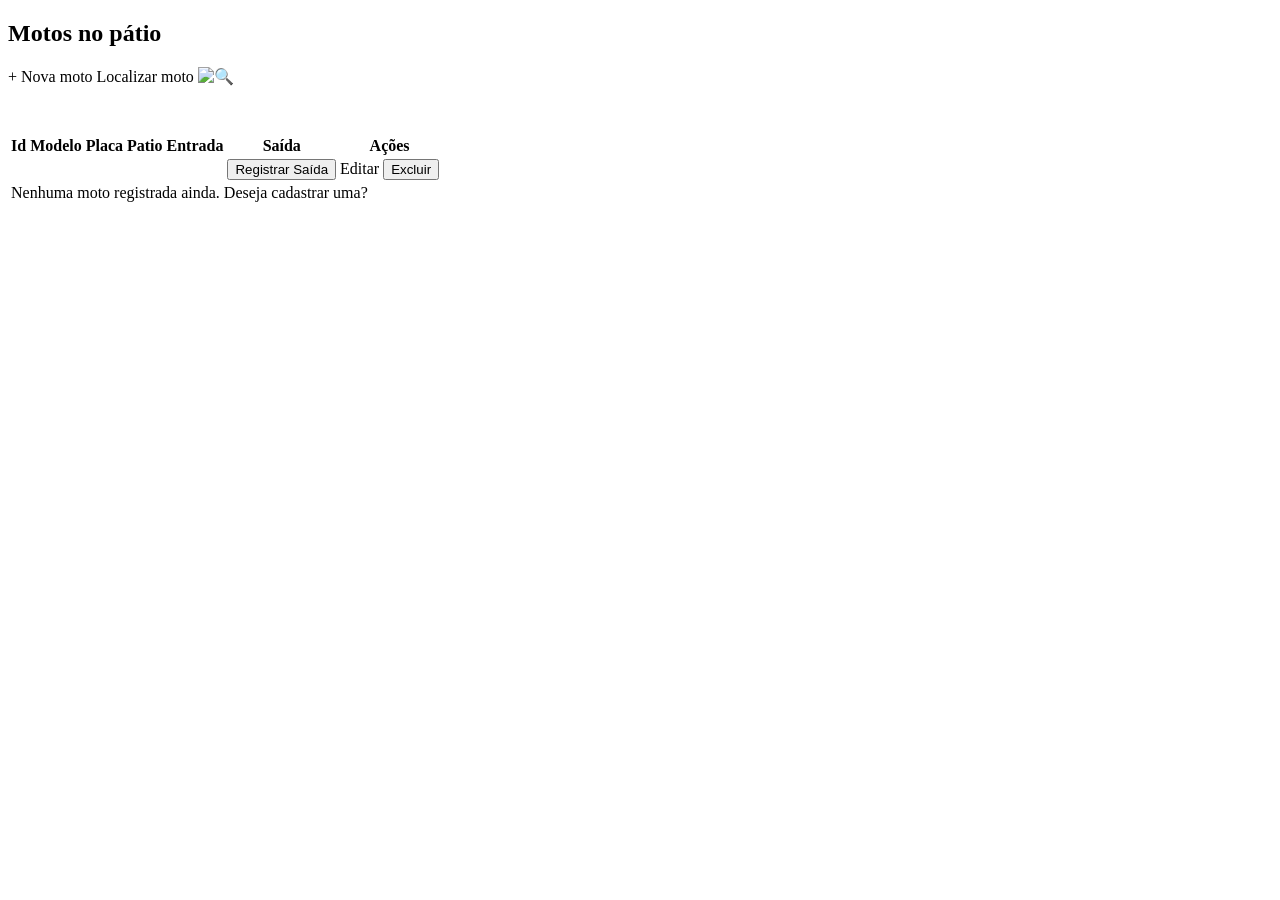
<file: target/classes/templates/index.html>
<!DOCTYPE html>
<html lang="pt-br" xmlns:th="http://www.thymeleaf.org">
<head>
    <meta charset="UTF-8" />
    <title>UWBike</title>
    <link rel="stylesheet" th:href="@{/css/style.css}" />
    <meta name="viewport" content="width=device-width, initial-scale=1" />
</head>
<body>
<div th:replace="fragments/header :: headerFragment"></div>
<section class="funcBody">

    <h1 >Motos no pátio</h1>
    <div style="margin-bottom: 3em; margin-top: 20px">
        <a th:href="@{/moto/novo}" class="btn-primary">+ Nova moto</a>


        <a th:href="@{/calcular}" class="btn-secondary">Localizar moto <img th:src="@{/images/lupa.png}" alt="🔍"></a>
    </div>

        <table class="table" >
            <thead>
            <tr>
                <th>Id</th>
                <th>Modelo</th>
                <th>Placa</th>
                <th>Patio</th>
                <th>Entrada</th>
                <th>Saída</th>
                <th>Ações</th>
            </tr>
            </thead>
            <tbody>

            <tr th:each="motoPatio : ${motosPatio}">
                <td th:text="${motoPatio.moto.id_moto}"></td>
                <td th:text="${motoPatio.moto.modelo}"></td>
                <td th:text="${motoPatio.moto.placa}"></td>
                <td th:text="${motoPatio.patio.logradouro}"></td>
                <td th:text="${#temporals.format(motoPatio.dataHoraEntrada, 'dd/MM/yyyy HH:mm')}"></td>
                <td>
                    <span th:if="${motoPatio.dataHoraSaida != null}"
                          th:text="${#temporals.format(motoPatio.dataHoraSaida, 'dd/MM/yyyy HH:mm')}"></span>
                    <form th:if="${motoPatio.dataHoraSaida == null}"
                          th:action="@{'/moto/' + ${motoPatio.moto.id_moto} + '/saida'}"
                          method="post" style="display:inline;">
                        <button type="submit" class="btn-primary">Registrar Saída</button>
                    </form>
                </td>
                <td class="actions">
                    <a th:href="@{'/moto/' + ${motoPatio.moto.id_moto} + '/editar'}" class="btn-outline">Editar</a>
                    <form th:action="@{'/moto/' + ${motoPatio.moto.id_moto} + '/excluir'}" method="post"
                          onsubmit="return confirm('Confirmar exclusão?');" style="display:inline;">
                        <button type="submit" class="btn-danger">Excluir</button>
                    </form>
                </td>
            </tr>

            <tr th:if="${#lists.isEmpty(motosPatio)}">
                <td colspan="7" class="muted">Nenhuma moto registrada ainda. Deseja cadastrar uma?</td>
            </tr>

            </tbody>
        </table>

</section>
<div th:replace="fragments/footer :: footerFragment"></div>
</body>
</html>
</file>
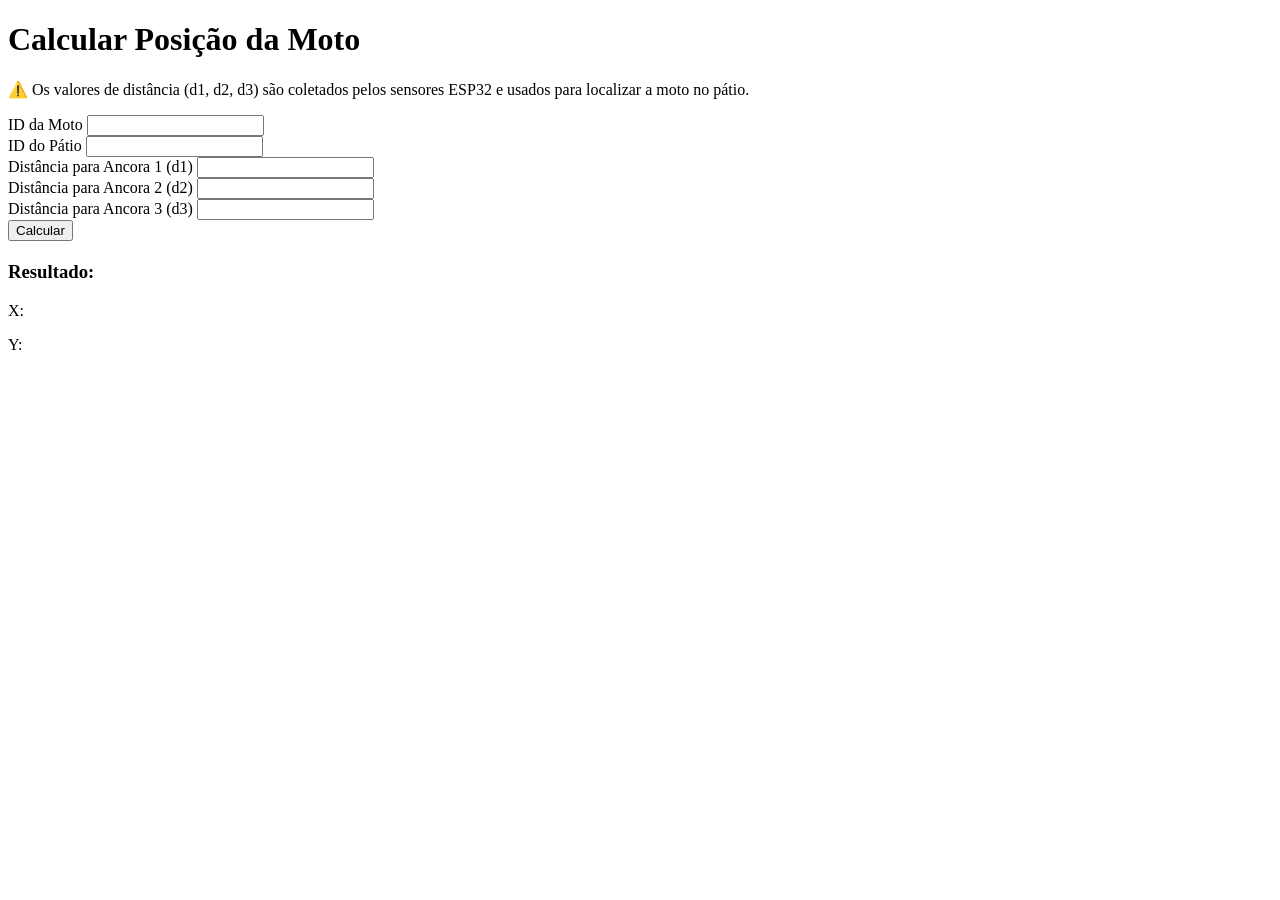
<file: target/classes/templates/achar-moto.html>
<!DOCTYPE html>
<html lang="pt-br" xmlns:th="http://www.thymeleaf.org">
<head>
    <meta charset="UTF-8">
    <title>Trilateração da Moto</title>
    <link rel="stylesheet" th:href="@{/css/style.css}" />
</head>
<body>
<div th:replace="fragments/header :: headerFragment"></div>

<main class="funcBody">
    <h1>Calcular Posição da Moto</h1>
    <div class="info">
        <p>⚠️ Os valores de distância (d1, d2, d3) são coletados pelos sensores ESP32 e usados para localizar a moto no pátio.</p>
    </div>
    <div class="card" style="width: 400px;">
        <form th:action="@{/calcular}" method="post" class="form">
            <div class="field">
                <label for="motoId">ID da Moto</label>
                <input type="text" id="motoId" name="motoId" th:value="${motoId}" required>
            </div>

            <div class="field">
                <label for="patioId">ID do Pátio</label>
                <input type="text" id="patioId" name="patioId" th:value="${patioId}" required>
            </div>

            <div class="field">
                <label for="d1">Distância para Ancora 1 (d1)</label>
                <input type="text" step="0.01" id="d1" name="d1" th:value="${d1}" required>
            </div>

            <div class="field">
                <label for="d2">Distância para Ancora 2 (d2)</label>
                <input type="text" step="0.01" id="d2" name="d2" th:value="${d2}" required>
            </div>

            <div class="field">
                <label for="d3">Distância para Ancora 3 (d3)</label>
                <input type="text" step="0.01" id="d3" name="d3" th:value="${d3}" required>
            </div>

            <div class="actions">
                <button type="submit" class="btn-primary">Calcular</button>
            </div>
        </form>

        <div th:if="${resultado != null}" style="margin-top: 20px;">
            <h3>Resultado:</h3>
            <p>X: <span th:text="${resultado.posicaoX}"></span></p>
            <p>Y: <span th:text="${resultado.posicaoY}"></span></p>
        </div>

        <div th:if="${erro != null}" style="margin-top: 20px; color: red;">
            <p th:text="${erro}"></p>
        </div>
    </div>
</main>

<div th:replace="fragments/footer :: footerFragment"></div>
</body>
</html>
</file>
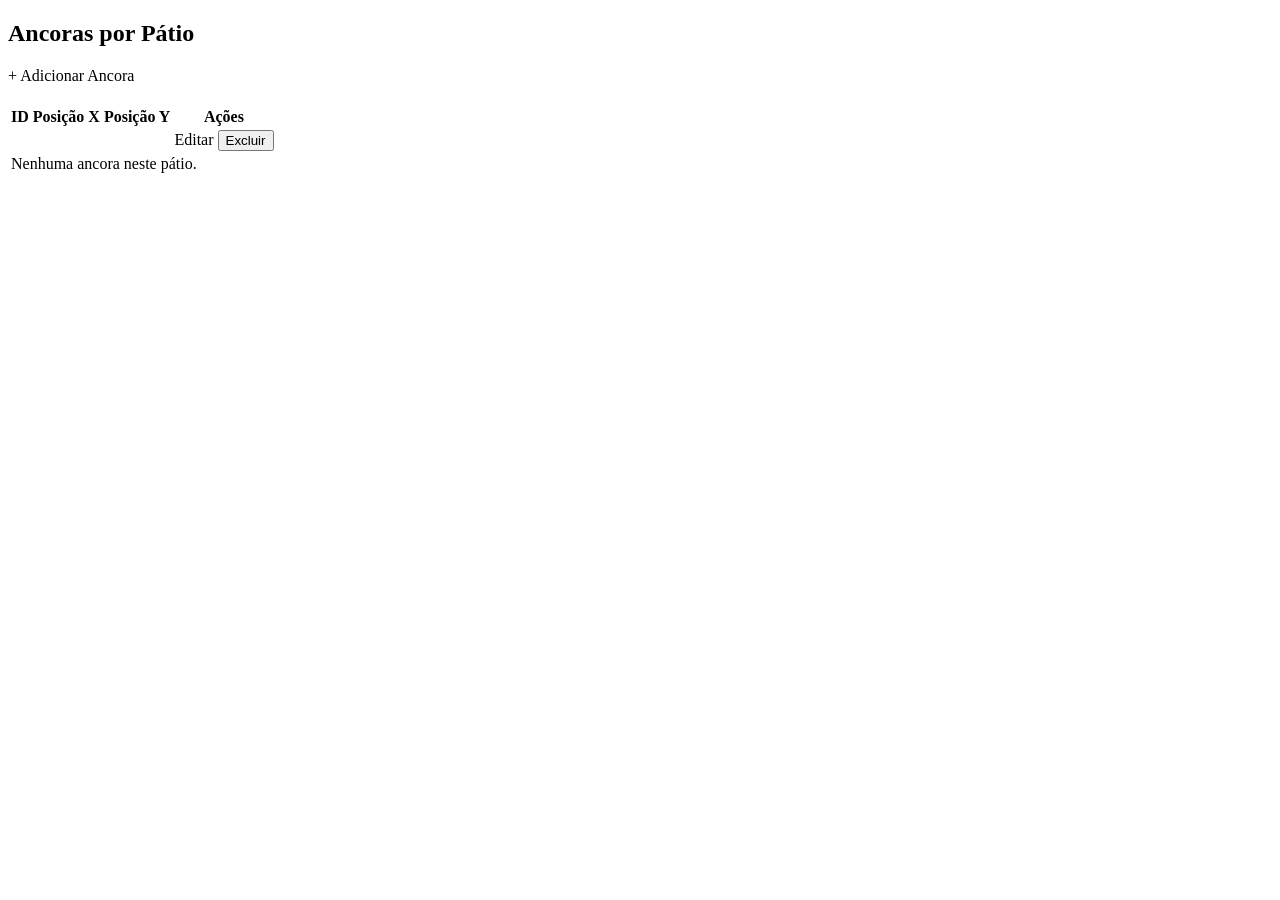
<file: target/classes/templates/ancoras.html>
<!DOCTYPE html>
<html xmlns:th="http://www.thymeleaf.org">
<head>
    <meta charset="UTF-8">
    <title>Ancoras por Pátio</title>
    <link rel="stylesheet" th:href="@{/css/style.css}">
</head>
<body>
<div th:replace="fragments/header :: headerFragment"></div>

<section class="funcBody">

    <h1>Ancoras por Pátio</h1>

    <div style="margin-bottom: 20px; margin-top: 20px">
        <a th:href="@{/ancora/cadastrar}" class="btn-secondary">
            + Adicionar Ancora
        </a>
    </div>

    <div th:each="patio : ${patios}" >
        <h2 th:text="'Pátio: ' + ${patio.logradouro}"></h2>

        <table class="table">
            <thead>
            <tr>
                <th>ID</th>
                <th>Posição X</th>
                <th>Posição Y</th>
                <th>Ações</th>
            </tr>
            </thead>
            <tbody>
            <tr th:each="ancora : ${patio.ancoras}">
                <td th:text="${ancora.id}"></td>
                <td th:text="${ancora.x}"></td>
                <td th:text="${ancora.y}"></td>
                <td>
                    <a th:href="@{'/ancora/' + ${ancora.id} + '/editar'}" class="btn-outline">Editar</a>
                    <form th:action="@{'/ancora/' + ${ancora.id} + '/remover'}" method="get"
                          onsubmit="return confirm('Confirmar exclusão?');" style="display:inline; color: #fff">
                        <button type="submit" class="btn-danger">Excluir</button>
                    </form>
                </td>
            </tr>
            <tr th:if="${#lists.isEmpty(patio.ancoras)}">
                <td colspan="4">Nenhuma ancora neste pátio.</td>
            </tr>
            </tbody>
        </table>
    </div>
</section>

<div th:replace="fragments/footer :: footerFragment"></div>
</body>
</html>
</file>
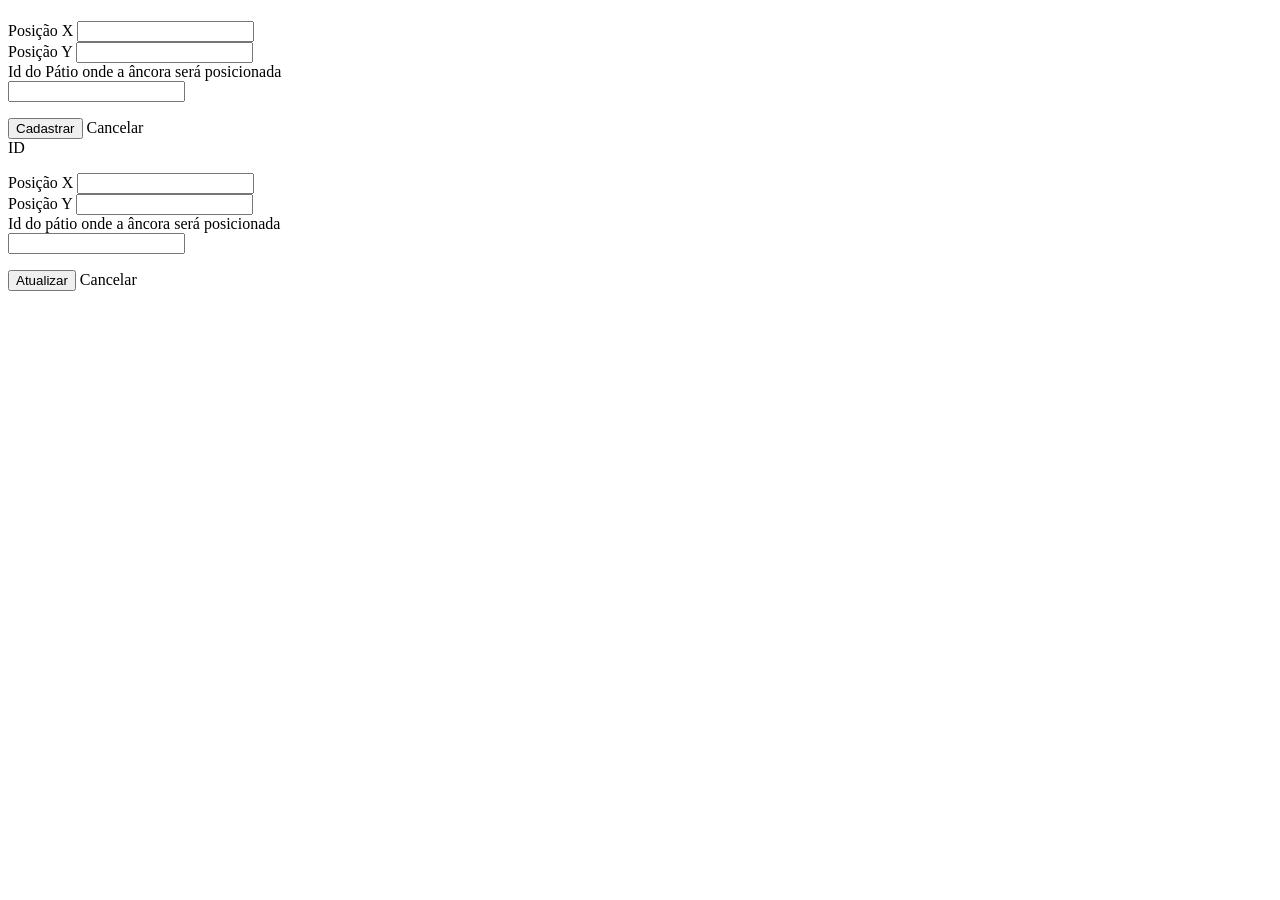
<file: target/classes/templates/formulario-ancora.html>
<!DOCTYPE html>
<html lang="pt-br" xmlns:th="http://www.thymeleaf.org">
<head>
    <meta charset="UTF-8" />
    <title>Cadastro de Ancora</title>
    <link rel="stylesheet" th:href="@{/css/style.css}" />
    <meta name="viewport" content="width=device-width, initial-scale=1" />
</head>
<body>
<div th:replace="fragments/header :: headerFragment"></div>

<main class="funcBody">
    <h1 th:text="${acao == 'cadastrar' ? 'Cadastrar Ancora' : 'Editar Ancora'}"></h1>

    <div class="card" style="width: 400px;">


        <form th:if="${acao == 'cadastrar'}"
              th:action="@{/ancora/salvar}" th:object="${ancora}" method="post" class="form">

            <div class="field">
                <label>Posição X</label>
                <input type="number" th:field="*{x}" step="0.01" required />
            </div>

            <div class="field">
                <label>Posição Y</label>
                <input type="number" th:field="*{y}" step="0.01" required />
            </div>


            <div class="field">
                <label for="idPatio">Id do Pátio onde a âncora será posicionada</label>
                <input type="number" id="idPatio" th:field="*{idPatio}" required />
            </div>

            <div class="actions" style="margin-top: 1em;">
                <button type="submit" class="btn-primary">Cadastrar</button>
                <a th:href="@{/ancora/listar}" class="btn-outline">Cancelar</a>
            </div>
        </form>


        <form th:if="${acao == 'editar'}"
              th:action="@{'/ancora/' + ${ancora.id} + '/atualizar'}"
              th:object="${ancora}" method="post" class="form">

            <div class="field">
                <label>ID</label>
                <p th:text="${ancora.id}"></p>
            </div>

            <div class="field">
                <label>Posição X</label>
                <input type="number" th:field="*{x}" step="0.01" required />
            </div>

            <div class="field">
                <label>Posição Y</label>
                <input type="number" th:field="*{y}" step="0.01" required />
            </div>

            <div class="field">
                <label>Id do pátio onde a âncora será posicionada</label>
                <input type="text" th:field="*{patio.idPatio}" maxlength="50" required />
            </div>

            <div class="actions" style="margin-top: 1em;">
                <button type="submit" class="btn-primary">Atualizar</button>
                <a th:href="@{/ancora/listar}" class="btn-outline">Cancelar</a>
            </div>
        </form>

    </div>
</main>

<div th:replace="fragments/footer :: footerFragment"></div>
</body>
</html>
</file>
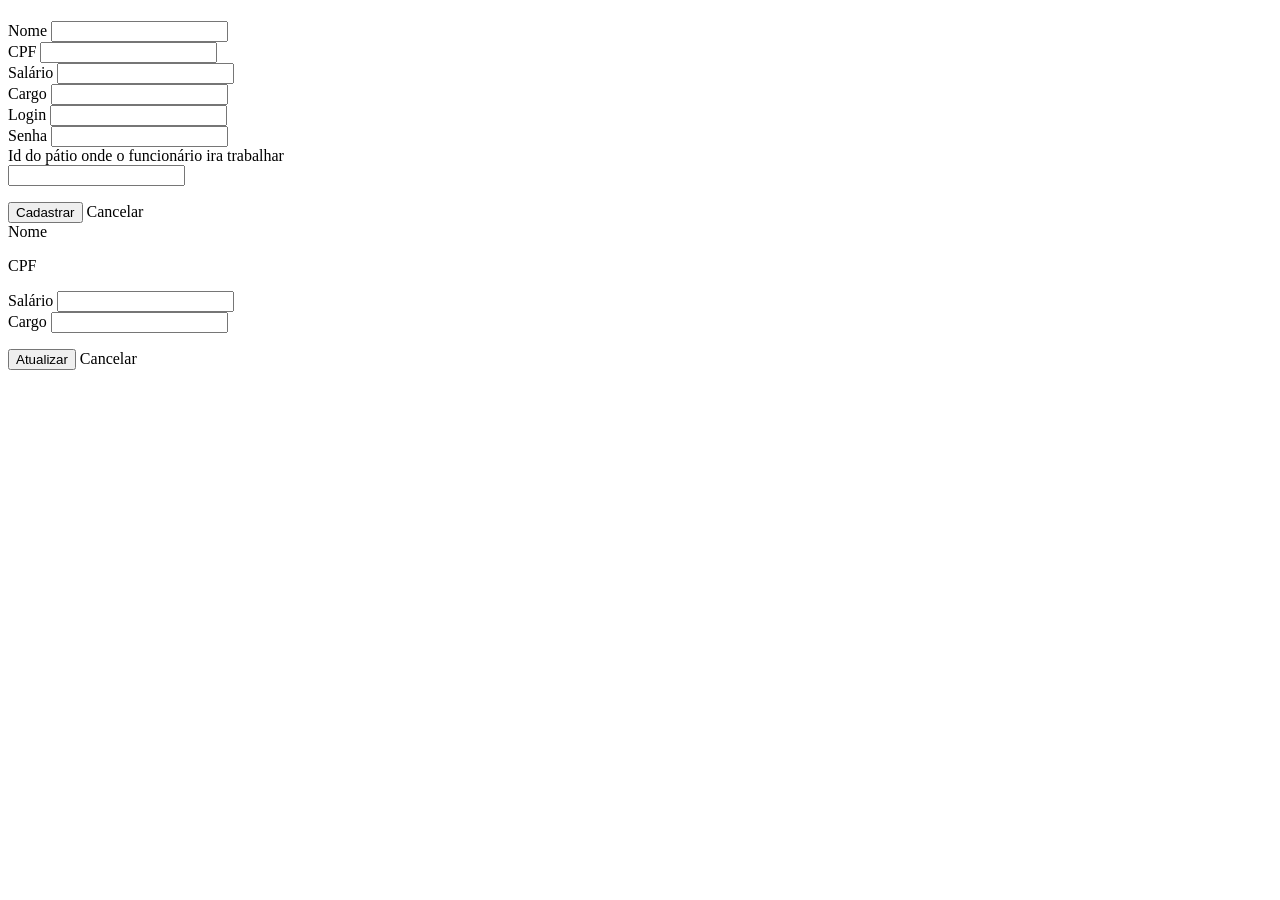
<file: target/classes/templates/formulario-funcionario.html>
<!DOCTYPE html>
<html lang="pt-br" xmlns:th="http://www.thymeleaf.org">
<head>
    <meta charset="UTF-8" />
    <title>Cadastro de Funcionário</title>
    <link rel="stylesheet" th:href="@{/css/style.css}" />
    <meta name="viewport" content="width=device-width, initial-scale=1" />
</head>
<body>
<div th:replace="fragments/header :: headerFragment"></div>

<main class="funcBody">
    <h1 th:text="${funcionario instanceof T(br.com.UWBike.model.Funcionario) ? 'Editar Funcionário' : 'Cadastrar Funcionário'}"></h1>

    <div class="card" style="width: 400px;">

        <form th:action="@{/funcionario/salvar}" th:object="${funcionario}" method="post" class="form"
              th:if="${funcionario instanceof T(br.com.UWBike.dto.FuncionarioRequestDto)}">


            <div class="field">
                <label for="nomeFunc">Nome</label>
                <input type="text" id="nomeFunc" th:field="*{nomeFunc}" maxlength="150" required />
            </div>

            <div class="field">
                <label for="cpf">CPF</label>
                <input type="text" id="cpf" th:field="*{cpf}" maxlength="30" required />
            </div>

            <div class="field">
                <label for="salario">Salário</label>
                <input type="number" id="salario" th:field="*{salario}" step="0.01" required />
            </div>

            <div class="field">
                <label for="cargo">Cargo</label>
                <input type="text" id="cargo" th:field="*{cargo}" maxlength="50" required />
            </div>

            <div class="field">
                <label for="login">Login</label>
                <input type="text" id="login" th:field="*{login.login}" maxlength="50" required />
            </div>

            <div class="field">
                <label for="senha">Senha</label>
                <input type="password" id="senha" th:field="*{login.senha}" maxlength="90" required />
            </div>

            <div class="field">
                <label for="patio">Id do pátio onde o funcionário ira trabalhar</label>
                <input type="text" id="patio" th:field="*{idPatio}" maxlength="50" required />
            </div>
            <div class="actions" style="margin-top: 1em;">
                <button type="submit" class="btn-primary">Cadastrar</button>
                <a th:href="@{/funcionario/funcionarios}" class="btn-outline">Cancelar</a>
            </div>

        </form>


        <form th:if="${funcionario instanceof T(br.com.UWBike.model.Funcionario)}"
              th:action="@{'/funcionario/' + ${funcionario.idFuncionario} + '/atualizar'}"
              th:object="${funcionario}" method="post" class="form">

            <div class="field">
                <label>Nome</label>
                <p th:text="${funcionario.nomeFunc}"></p>
            </div>

            <div class="field">
                <label>CPF</label>
                <p th:text="${funcionario.cpf}"></p>
            </div>

            <div class="field">
                <label for="salario">Salário</label>
                <input type="number" id="salarioAchado" th:field="*{salario}" step="0.01" required />
            </div>

            <div class="field">
                <label for="cargo">Cargo</label>
                <input type="text" id="cargoAchado" th:field="*{cargo}" maxlength="50" required />
            </div>


            <div class="actions" style="margin-top: 1em;">
                <button type="submit" class="btn-primary">Atualizar</button>
                <a th:href="@{/funcionario/funcionarios}" class="btn-outline">Cancelar</a>
            </div>

        </form>

    </div>
</main>

<div th:replace="fragments/footer :: footerFragment"></div>
</body>
</html>
</file>
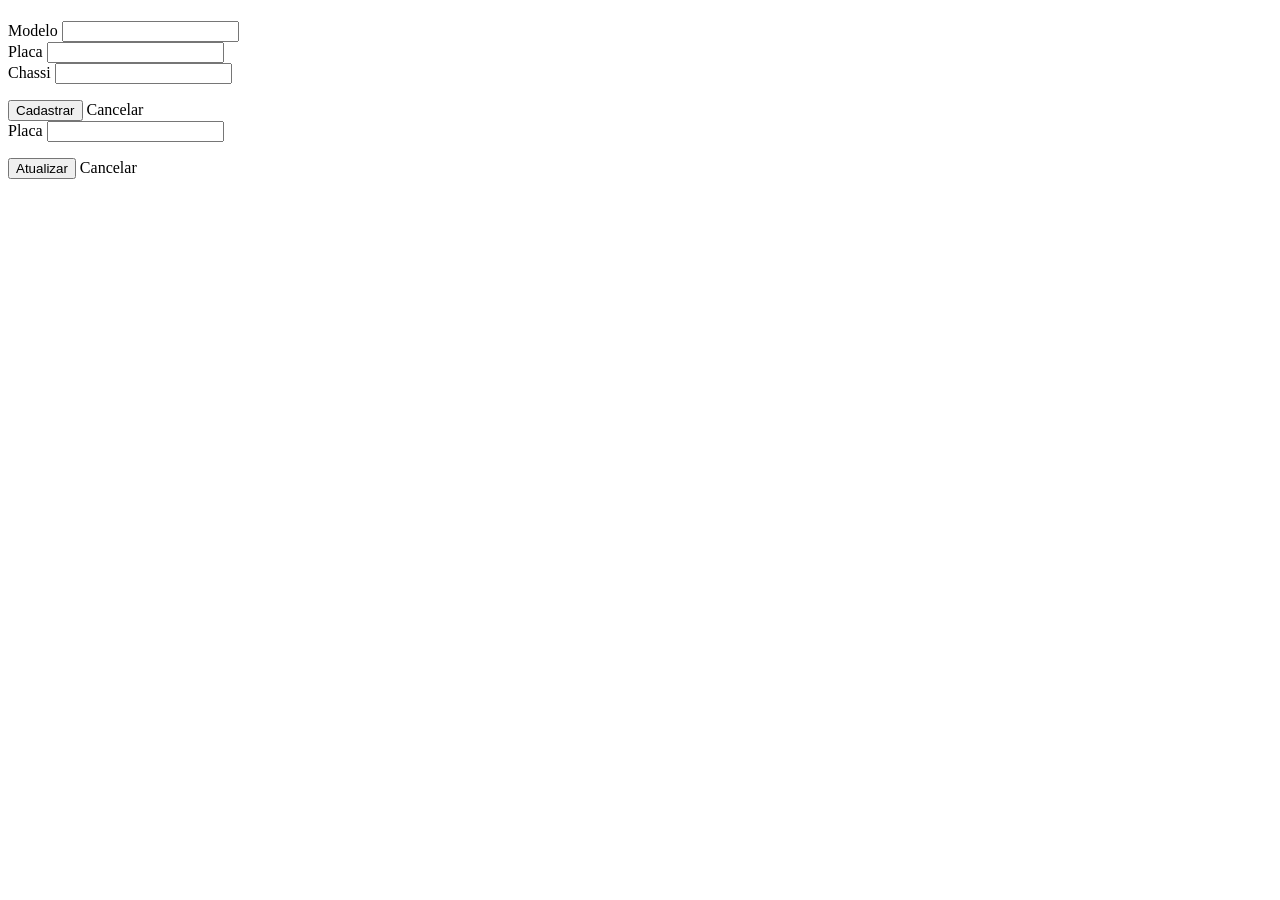
<file: target/classes/templates/formulario-moto.html>
<!DOCTYPE html>
<html lang="pt-br" xmlns:th="http://www.thymeleaf.org">
<head>
    <meta charset="UTF-8" />
    <title>Cadastro de Moto</title>
    <link rel="stylesheet" th:href="@{/css/style.css}" />
    <meta name="viewport" content="width=device-width, initial-scale=1" />
</head>
<body>
<div th:replace="fragments/header :: headerFragment"></div>

<main class="funcBody">
    <h1 th:text="${moto.id_moto == 0 ? 'Cadastrar Moto' : 'Editar Moto'}"></h1>

    <div class="card" style="width: 400px;">

        <form th:if="${moto.id_moto == 0}"
              class="form"
              th:action="@{/moto/salvar}"
              th:object="${moto}" method="post">

            <div class="field">
                <label for="modeloNovo">Modelo</label>
                <input type="text" id="modeloNovo" th:field="*{modelo}" maxlength="100" required />
            </div>

            <div class="field">
                <label for="placaNovo">Placa</label>
                <input type="text" id="placaNovo" th:field="*{placa}" maxlength="10" required />
            </div>

            <div class="field">
                <label for="chassiNovo">Chassi</label>
                <input type="text" id="chassiNovo" th:field="*{chassi}" maxlength="30" required />
            </div>

            <div class="actions" style="margin-top: 1em;">
                <button type="submit" class="btn-primary">Cadastrar</button>
                <a th:href="@{/index}" class="btn-outline">Cancelar</a>
            </div>
        </form>

        <form th:if="${moto.id_moto != 0}"
              class="form"
              th:action="@{'/moto/' + ${moto.id_moto} + '/atualizar'}"
              th:object="${moto}" method="post">


            <div class="field">
                <label for="placaEditar">Placa</label>
                <input type="text" id="placaEditar" th:field="*{placa}" maxlength="10" required />
            </div>


            <div class="actions" style="margin-top: 1em;">
                <button type="submit" class="btn-primary">Atualizar</button>
                <a th:href="@{/index}" class="btn-outline">Cancelar</a>
            </div>
        </form>

    </div>
</main>
<div th:replace="fragments/footer :: footerFragment"></div>

</body>
</html>
</file>
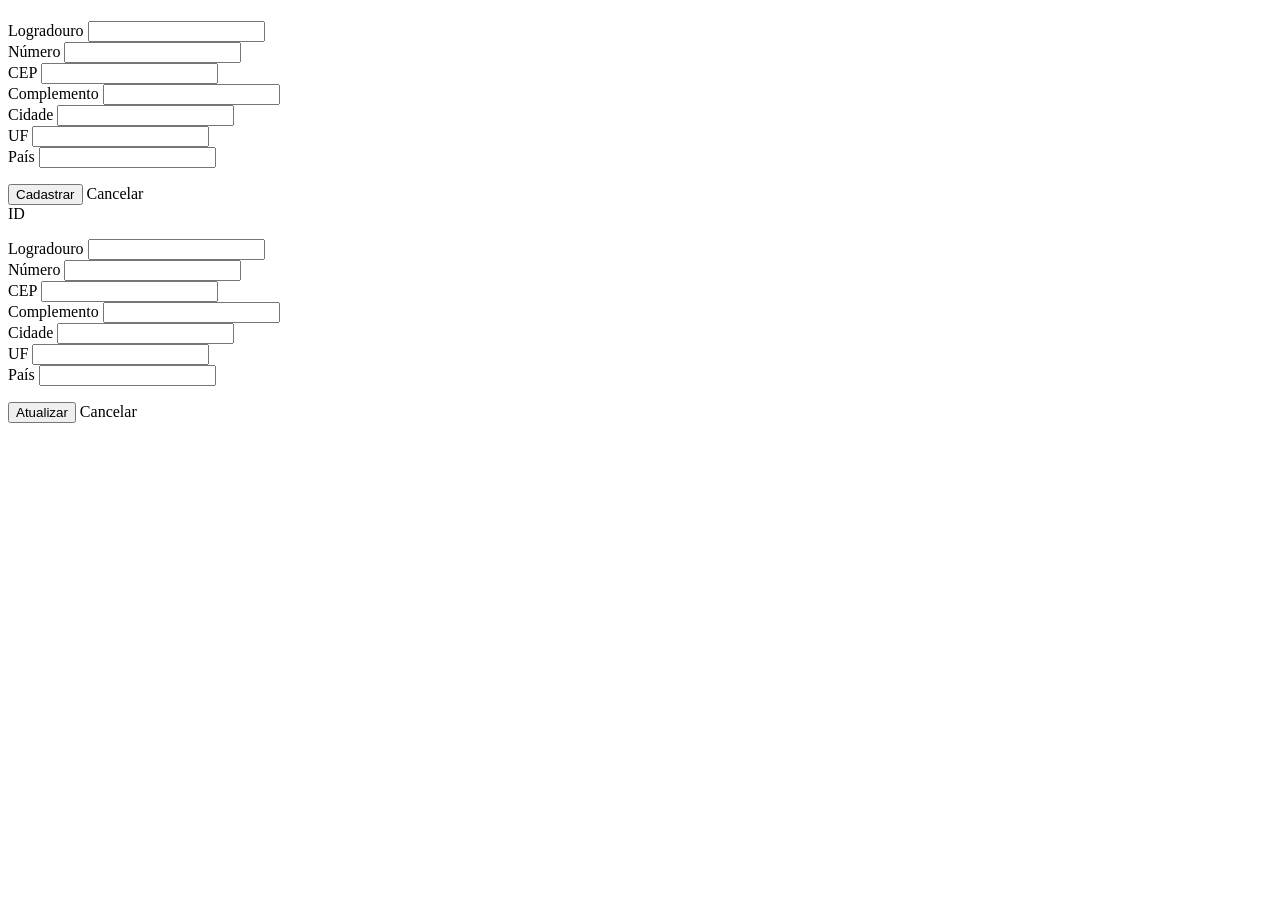
<file: target/classes/templates/formulario-patio.html>
<!DOCTYPE html>
<html lang="pt-br" xmlns:th="http://www.thymeleaf.org">
<head>
    <meta charset="UTF-8" />
    <title>Cadastro de Pátio</title>
    <link rel="stylesheet" th:href="@{/css/style.css}" />
    <meta name="viewport" content="width=device-width, initial-scale=1" />
</head>
<body>
<div th:replace="fragments/header :: headerFragment"></div>

<main class="funcBody">
    <h1 th:text="${acao == 'cadastrar' ? 'Cadastrar Pátio' : 'Editar Pátio'}"></h1>

    <div class="card" style="width: 400px;">


        <form th:if="${acao == 'cadastrar'}"
              th:action="@{/patio/salvar}" th:object="${patio}" method="post" class="form">

            <div class="field">
                <label>Logradouro</label>
                <input type="text" th:field="*{logradouro}" maxlength="150" required />
            </div>

            <div class="field">
                <label>Número</label>
                <input type="number" th:field="*{numero}" required />
            </div>

            <div class="field">
                <label>CEP</label>
                <input type="text" th:field="*{cep}" maxlength="10" required />
            </div>

            <div class="field">
                <label>Complemento</label>
                <input type="text" th:field="*{complemento}" maxlength="100" />
            </div>

            <div class="field">
                <label>Cidade</label>
                <input type="text" th:field="*{cidade}" maxlength="50" required />
            </div>

            <div class="field">
                <label>UF</label>
                <input type="text" th:field="*{uf}" maxlength="2" required />
            </div>

            <div class="field">
                <label>País</label>
                <input type="text" th:field="*{pais}" maxlength="50" required />
            </div>

            <div class="actions" style="margin-top: 1em;">
                <button type="submit" class="btn-primary">Cadastrar</button>
                <a th:href="@{/patio/listar}" class="btn-outline">Cancelar</a>
            </div>
        </form>

        <form th:if="${acao == 'editar'}"
              th:action="@{'/patio/' + ${patio.idPatio} + '/atualizar'}"
              th:object="${patio}" method="post" class="form">

            <div class="field">
                <label>ID</label>
                <p th:text="${patio.idPatio}"></p>
            </div>

            <div class="field">
                <label>Logradouro</label>
                <input type="text" th:field="*{logradouro}" maxlength="150" required />
            </div>

            <div class="field">
                <label>Número</label>
                <input type="number" th:field="*{numero}" required />
            </div>

            <div class="field">
                <label>CEP</label>
                <input type="text" th:field="*{cep}" maxlength="10" required />
            </div>

            <div class="field">
                <label>Complemento</label>
                <input type="text" th:field="*{complemento}" maxlength="100" />
            </div>

            <div class="field">
                <label>Cidade</label>
                <input type="text" th:field="*{cidade}" maxlength="50" required />
            </div>

            <div class="field">
                <label>UF</label>
                <input type="text" th:field="*{uf}" maxlength="2" required />
            </div>

            <div class="field">
                <label>País</label>
                <input type="text" th:field="*{pais}" maxlength="50" required />
            </div>

            <div class="actions" style="margin-top: 1em;">
                <button type="submit" class="btn-primary">Atualizar</button>
                <a th:href="@{/patio/listar}" class="btn-outline">Cancelar</a>
            </div>
        </form>

    </div>
</main>

<div th:replace="fragments/footer :: footerFragment"></div>
</body>
</html>
</file>
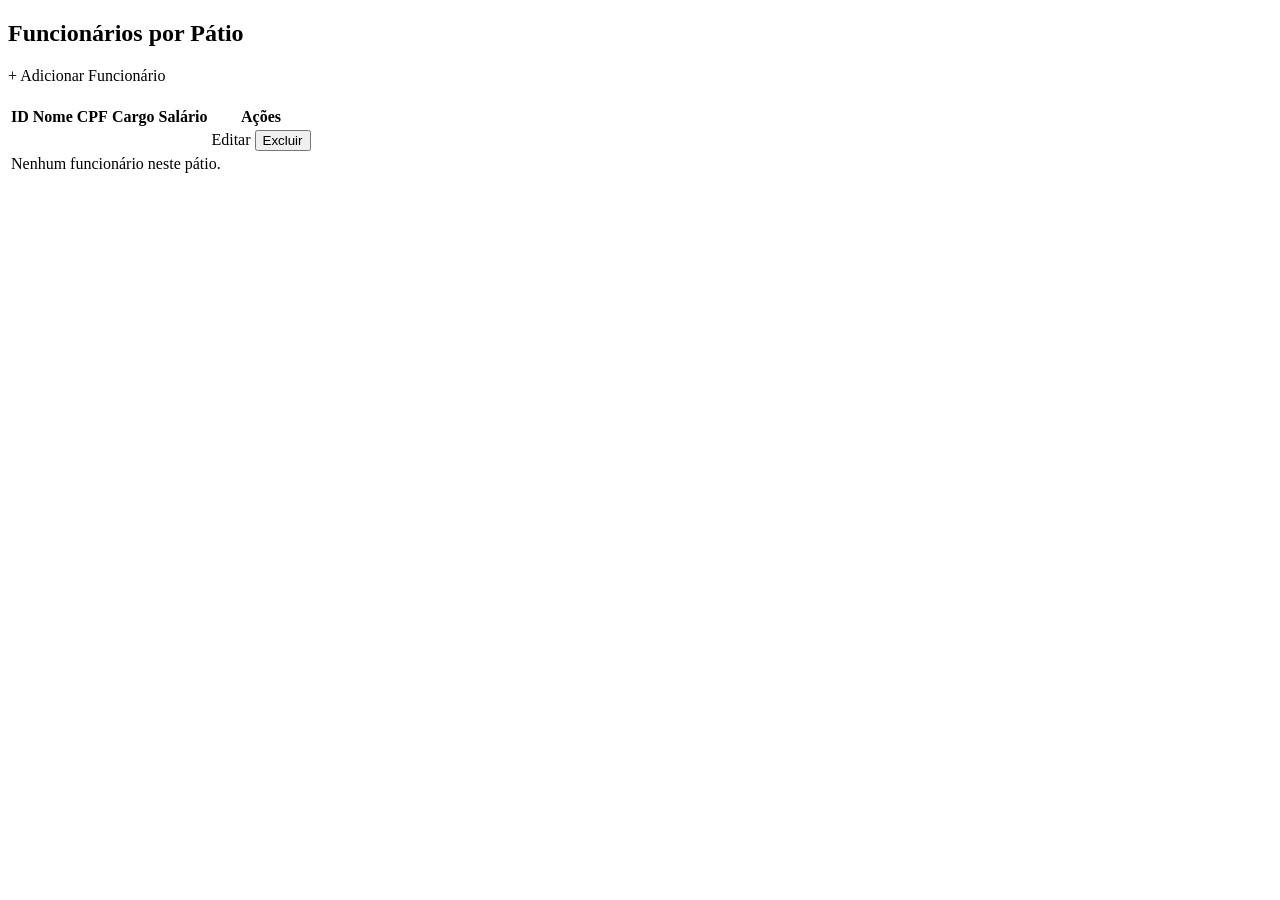
<file: target/classes/templates/funcionarios.html>
<!DOCTYPE html>
<html xmlns:th="http://www.thymeleaf.org">
<head>
    <meta charset="UTF-8">
    <title>Lista de Funcionários</title>
    <link rel="stylesheet" th:href="@{/css/style.css}">
</head>
<body>
    <div th:replace="fragments/header :: headerFragment"></div>
<section class="funcBody">

    <h1>Funcionários por Pátio</h1>

    <div style="margin-bottom: 20px; margin-top: 20px">
        <a th:href="@{/funcionario/cadastrar}" class="btn-secondary">
            + Adicionar Funcionário
        </a>
    </div>

    <div th:each="patio : ${patios}">
        <h2 th:text="'Pátio: ' + ${patio.logradouro}"></h2>

        <table class="table">
            <thead>
            <tr>
                <th>ID</th>
                <th>Nome</th>
                <th>CPF</th>
                <th>Cargo</th>
                <th>Salário</th>
                <th>Ações</th>
            </tr>
            </thead>
            <tbody>
            <tr th:each="func : ${patio.funcionarios}">
                <td th:text="${func.idFuncionario}"></td>
                <td th:text="${func.nomeFunc}"></td>
                <td th:text="${func.cpf}"></td>
                <td th:text="${func.cargo}"></td>
                <td th:text="${#numbers.formatDecimal(func.salario, 1, 'POINT', 2, 'COMMA')}"></td>
                <td>


                    <a th:href="@{'/funcionario/' + ${func.idFuncionario} + '/editar'}" class="btn-outline">Editar</a>
                    <form th:action="@{'/funcionario/' + ${func.idFuncionario} + '/excluir'}" method="post"
                          onsubmit="return confirm('Confirmar exclusão?');" style="display:inline;">
                        <button type="submit" class="btn-danger">Excluir</button>
                    </form>
                </td>
            </tr>
            <tr th:if="${#lists.isEmpty(patio.funcionarios)}">
                <td colspan="6">Nenhum funcionário neste pátio.</td>
            </tr>
            </tbody>
        </table>
    </div>
</section>
    <div th:replace="fragments/footer :: footerFragment"></div>
</body>
</html>
</file>
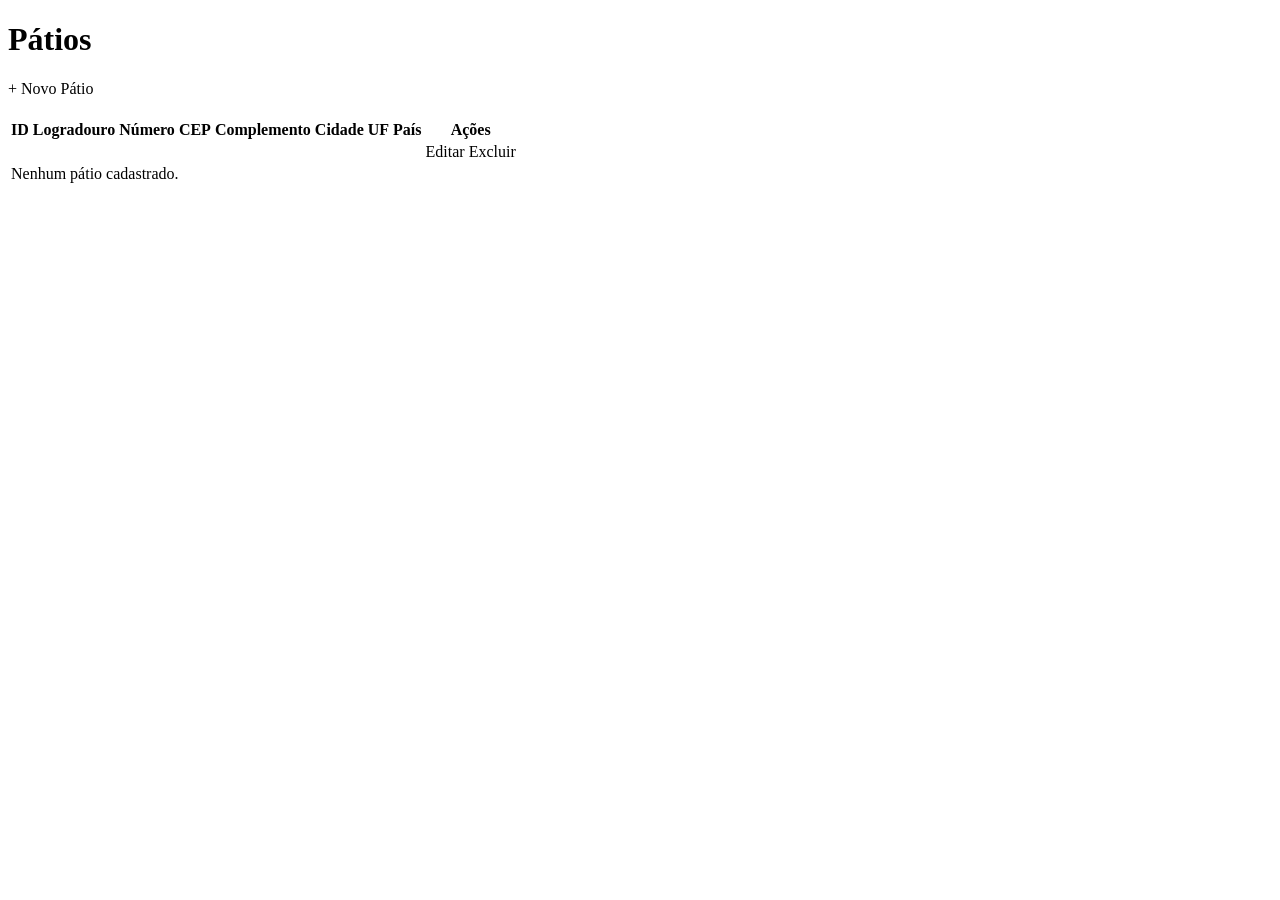
<file: target/classes/templates/patios.html>
<!DOCTYPE html>
<html lang="pt-br" xmlns:th="http://www.thymeleaf.org">
<head>
    <meta charset="UTF-8" />
    <title>Lista de Pátios</title>
    <link rel="stylesheet" th:href="@{/css/style.css}" />
</head>
<body>
<div th:replace="fragments/header :: headerFragment"></div>

<main class="funcBody">
    <h1>Pátios</h1>

    <div style="margin-bottom: 20px; margin-top: 20px">
        <a th:href="@{/patio/cadastrar}" class="btn-secondary">+ Novo Pátio</a>
    </div>

    <table class="table">
        <thead>
        <tr>
            <th>ID</th>
            <th>Logradouro</th>
            <th>Número</th>
            <th>CEP</th>
            <th>Complemento</th>
            <th>Cidade</th>
            <th>UF</th>
            <th>País</th>
            <th>Ações</th>
        </tr>
        </thead>
        <tbody>
        <tr th:each="patio : ${patios}">
            <td th:text="${patio.idPatio}"></td>
            <td th:text="${patio.logradouro}"></td>
            <td th:text="${patio.numero}"></td>
            <td th:text="${patio.cep}"></td>
            <td th:text="${patio.complemento}"></td>
            <td th:text="${patio.cidade}"></td>
            <td th:text="${patio.uf}"></td>
            <td th:text="${patio.pais}"></td>
            <td class="actions-cell">
                <div class="actions">
                    <a th:href="@{'/patio/' + ${patio.idPatio}+ '/editar'}" class="btn-outline">Editar</a>
                    <a th:href="@{'/patio/' + ${patio.idPatio}+ '/remover'}" class="btn-danger"
                       onclick="return confirm('Deseja realmente remover este pátio?');">Excluir</a>
                </div>
            </td>
        </tr>
        <tr th:if="${#lists.isEmpty(patios)}">
            <td colspan="9">Nenhum pátio cadastrado.</td>
        </tr>
        </tbody>
    </table>
</main>

<div th:replace="fragments/footer :: footerFragment"></div>
</body>
</html>
</file>
